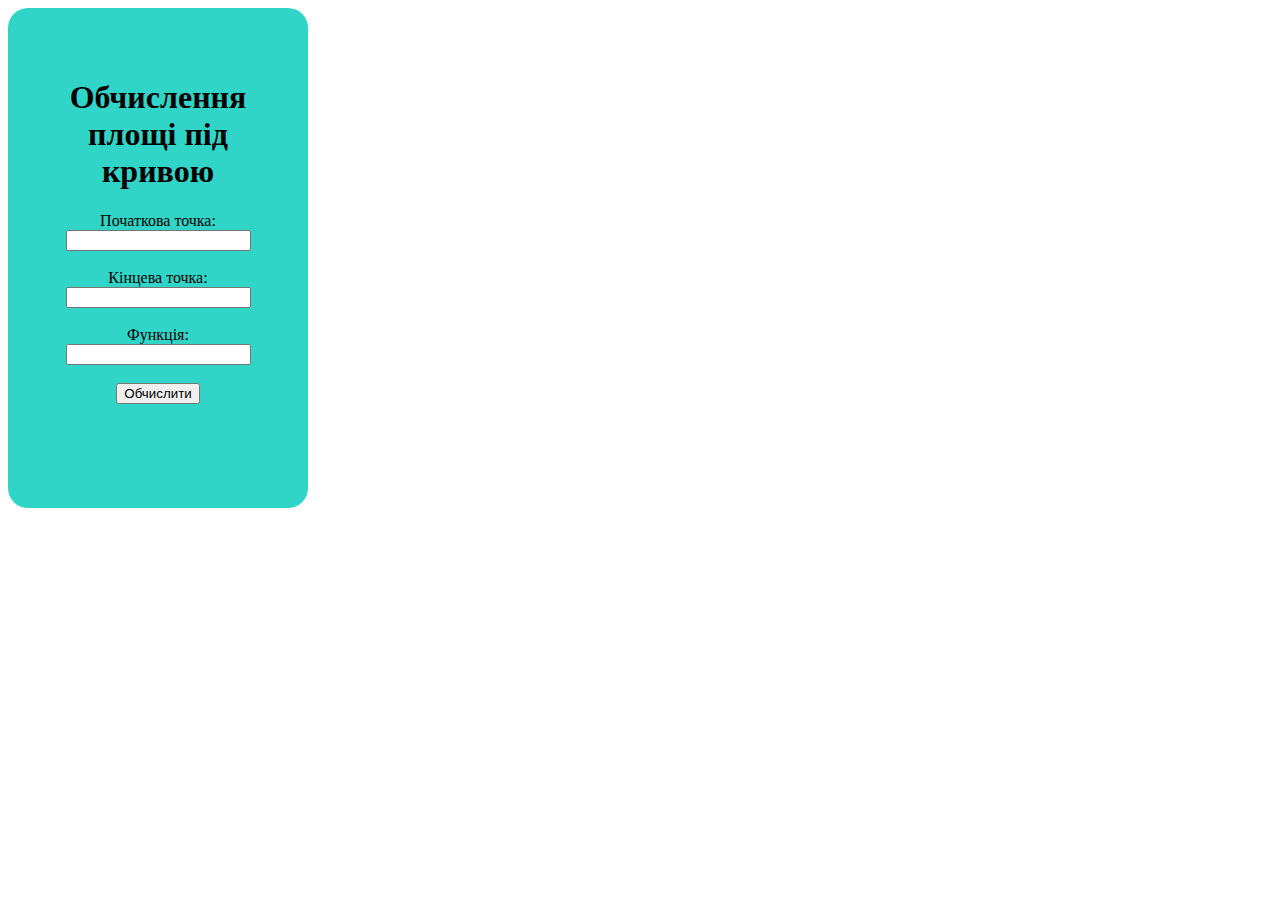
<file: index.html>
<!DOCTYPE html>
<html>
<head>
	<meta charset="utf-8">
	<link rel="stylesheet" href="style.css">
	<title>Обчислення площі під кривою</title>
</head>
<body>
	<div class="wraper">
	<h1>Обчислення площі під кривою</h1>
	<label for="start">Початкова точка:</label>
	<input type="text" id="start" name="start"><br><br>
	<label for="end">Кінцева точка:</label>
	<input type="text" id="end" name="end"><br><br>
	<label for="function">Функція:</label>
	<input type="text" id="function" name="function"><br><br>
	<button onclick="calculate()">Обчислити</button>
	<div id="result"></div>
	</div>
	<script src="laba1.js"></script>
</body>
</html>
</file>
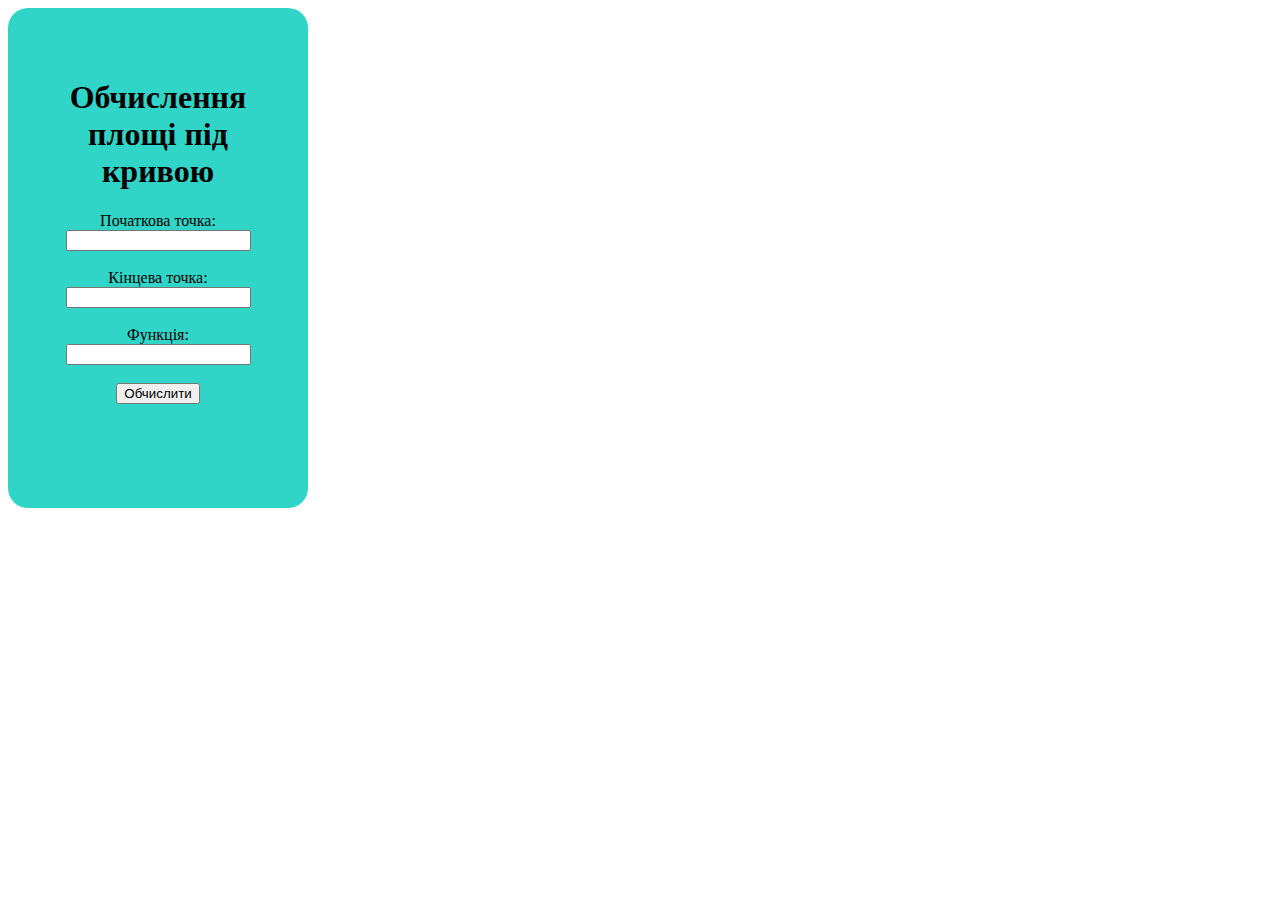
<file: laba1.html>
<!DOCTYPE html>
<html>
<head>
	<meta charset="utf-8">
	<link rel="stylesheet" href="style.css">
	<title>Обчислення площі під кривою</title>
</head>
<body>
	<div class="wraper">
	<h1>Обчислення площі під кривою</h1>
	<label for="start">Початкова точка:</label>
	<input type="text" id="start" name="start"><br><br>
	<label for="end">Кінцева точка:</label>
	<input type="text" id="end" name="end"><br><br>
	<label for="function">Функція:</label>
	<input type="text" id="function" name="function"><br><br>
	<button onclick="calculate()">Обчислити</button>
	<div id="result"></div>
	</div>
	<script src="laba1.js"></script>
</body>
</html>
</file>
<file: style.css>
.wraper {
    padding: 50px;
    height: 400px;
    width: 200px;
    border-radius: 20px;
    background-color: rgb(48, 213, 200);
    text-align: center;
}
</file>
